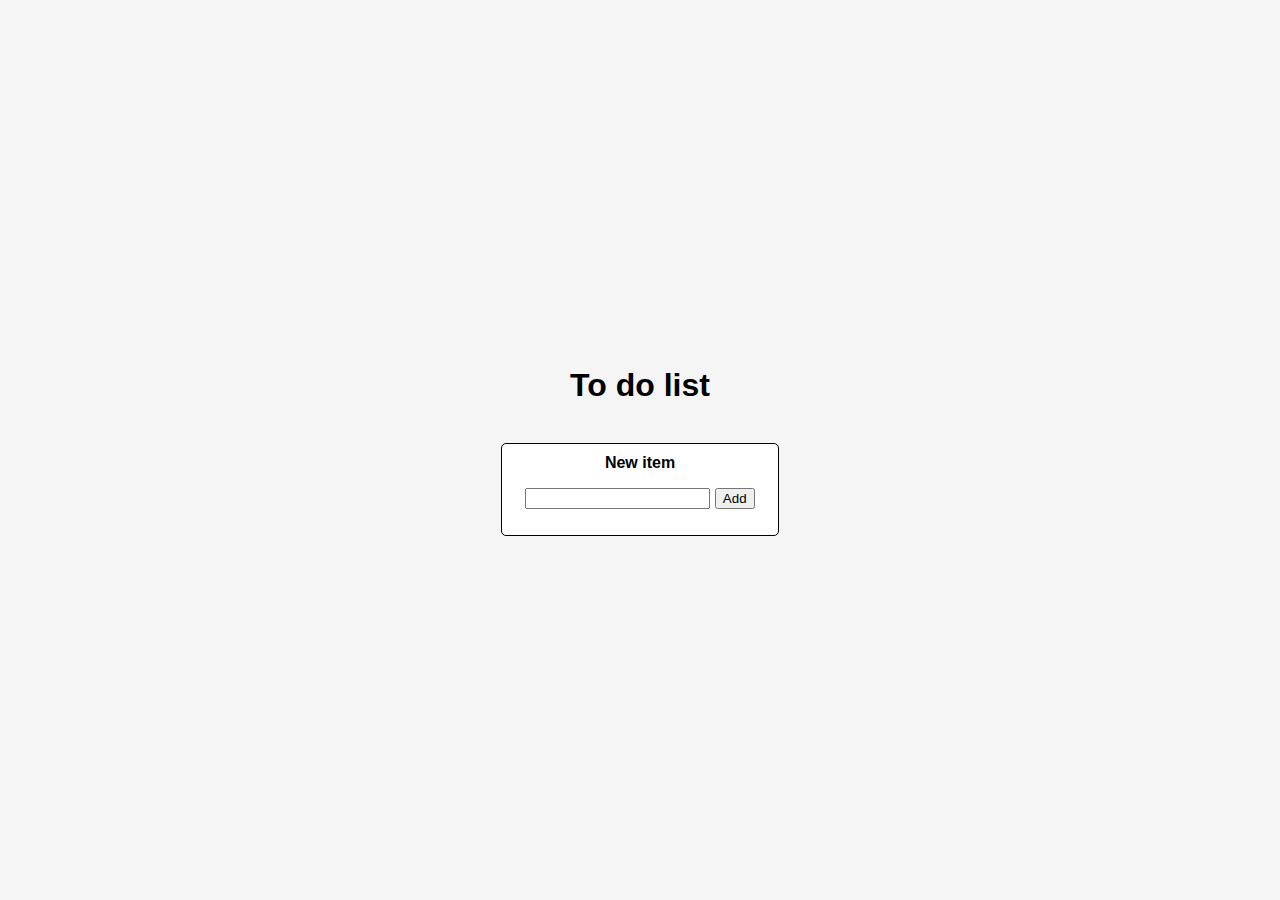
<file: FE/index.html>
<!DOCTYPE html>
<!--[if lt IE 7]>      <html class="no-js lt-ie9 lt-ie8 lt-ie7"> <![endif]-->
<!--[if IE 7]>         <html class="no-js lt-ie9 lt-ie8"> <![endif]-->
<!--[if IE 8]>         <html class="no-js lt-ie9"> <![endif]-->
<!--[if gt IE 8]>      <html class="no-js"> <!--<![endif]-->
<html>
    <head>
        <meta charset="utf-8">
        <meta http-equiv="X-UA-Compatible" content="IE=edge">
        <title></title>
        <meta name="description" content="">
        <meta name="viewport" content="width=device-width, initial-scale=1">
        <link rel="stylesheet" href="styles.css">
    </head>
    <body>
        <div class="container">
            <h1>To do list</h1>
            <br>
            <div id="newitem">
                <label for="input">New item</label>
                <p><input type="text" id="input">
                <button id="add" onclick="load()">Add</button><p>
            </div>
            <br>
            <div id="list" onload="load()">
            </div>
        </div>
    </body>
    <script>
        function 
</html>
</file>
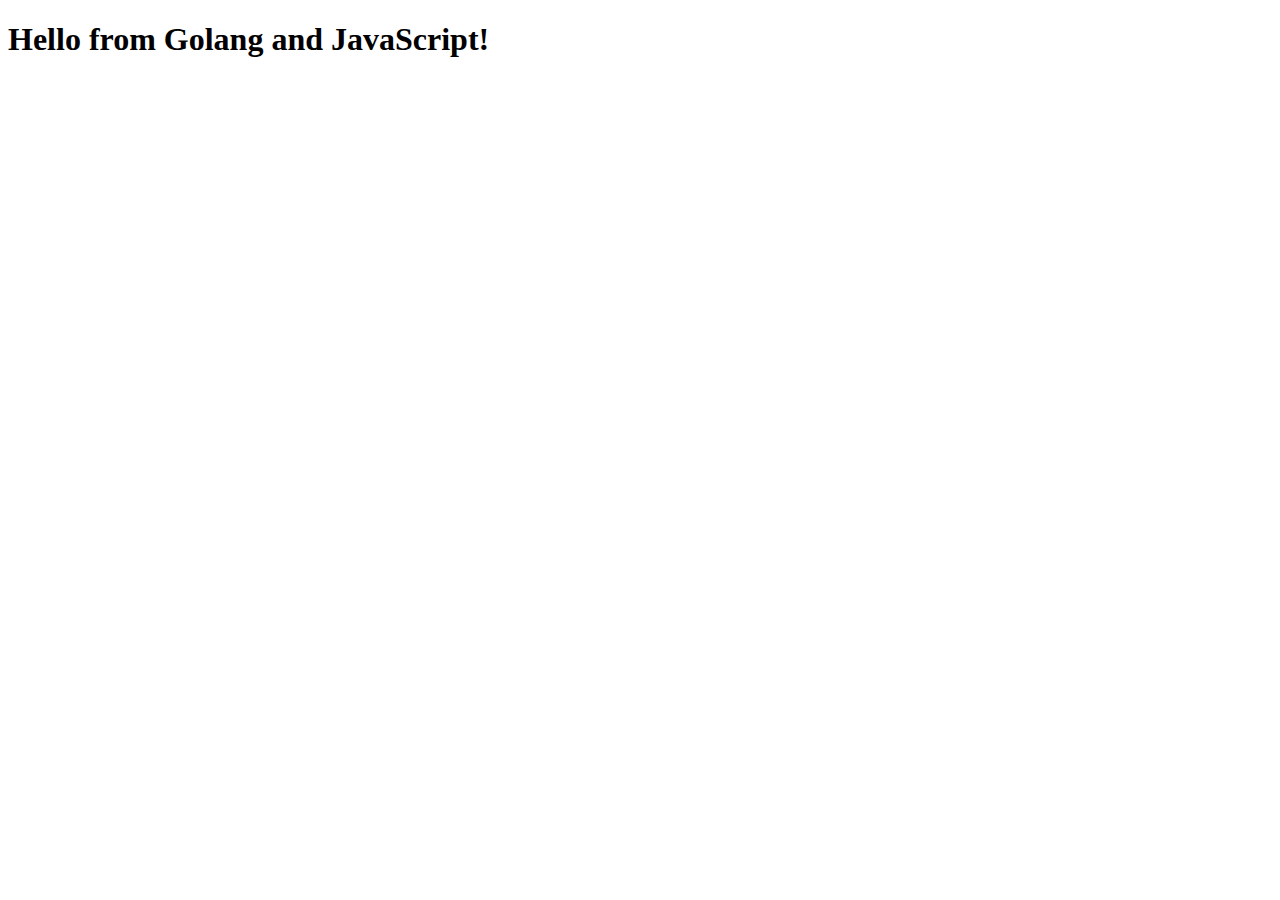
<file: BE/static/index.html>
<!DOCTYPE html>
<html lang="en">
<head>
    <meta charset="UTF-8">
    <meta name="viewport" content="width=device-width, initial-scale=1.0">
    <title>Simple Web App</title>
</head>
<body>
    <h1>Hello from Golang and JavaScript!</h1>
    <script>
        // JavaScript code here
        console.log("Hello from JavaScript!");
    </script>
</body>
</html>
</file>
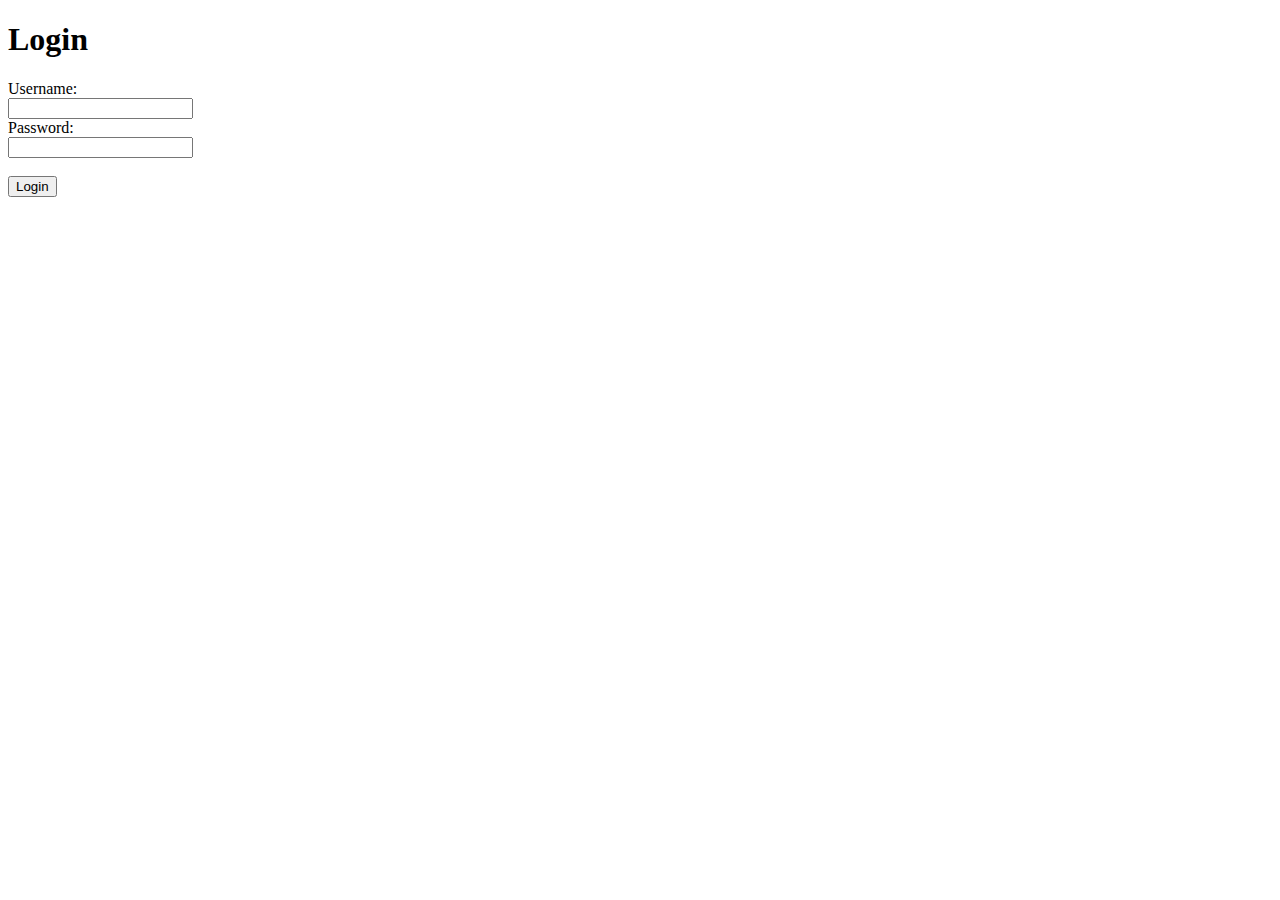
<file: BE/static/login.html>
<!DOCTYPE html>
<html lang="en">
<head>
    <meta charset="UTF-8">
    <meta name="viewport" content="width=device-width, initial-scale=1.0">
    <title>Login</title>
</head>
<body>
    <h1>Login</h1>
    <form action="/login" method="post">
        <label for="username">Username:</label><br>
        <input type="text" id="username" name="username"><br>
        <label for="password">Password:</label><br>
        <input type="password" id="password" name="password"><br><br>
        <input type="submit" value="Login">
    </form>
</body>
</html>
</file>
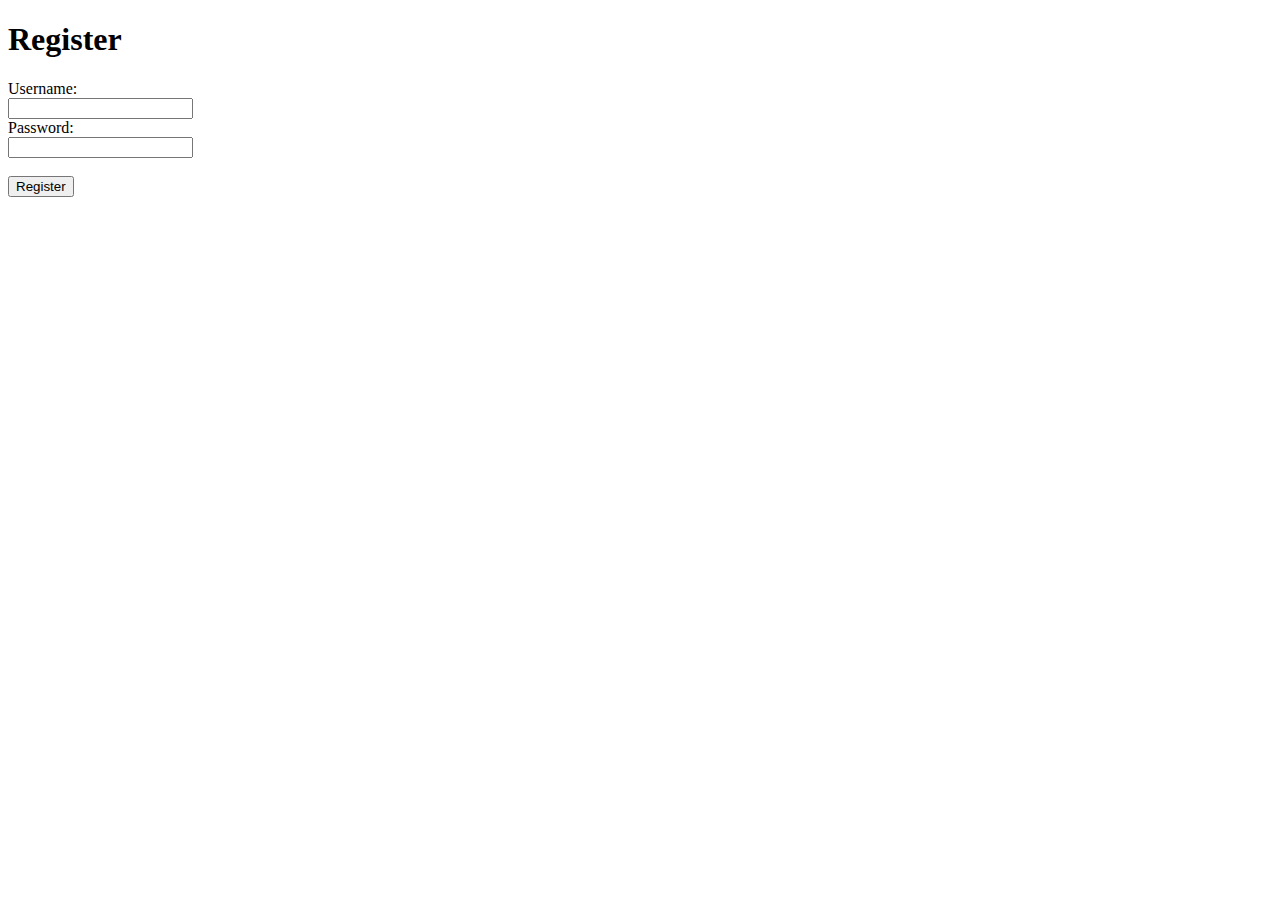
<file: BE/static/register.html>
<!DOCTYPE html>
<html lang="en">
<head>
    <meta charset="UTF-8">
    <meta name="viewport" content="width=device-width, initial-scale=1.0">
    <title>Register</title>
</head>
<body>
    <h1>Register</h1>
    <form action="/register" method="post">
        <label for="username">Username:</label><br>
        <input type="text" id="username" name="username"><br>
        <label for="password">Password:</label><br>
        <input type="password" id="password" name="password"><br><br>
        <input type="submit" value="Register">
    </form>
</body>
</html>
</file>
<file: FE/styles.css>
body {
    font-family: Arial, Helvetica, sans-serif;
    background-color: #f5f5f5;
    margin: 0;
    padding: 0;
    display: flex;
    flex-direction: column;
    min-height: 100vh;
    text-align: center;
    justify-content: center;
}

#newitem {
    font-weight: bold;
    border: 1px solid black;
    border-radius: 5px;
    padding: 10px;
    width: 20%;
    margin: 0 auto;
    background-color: white;
}
</file>
